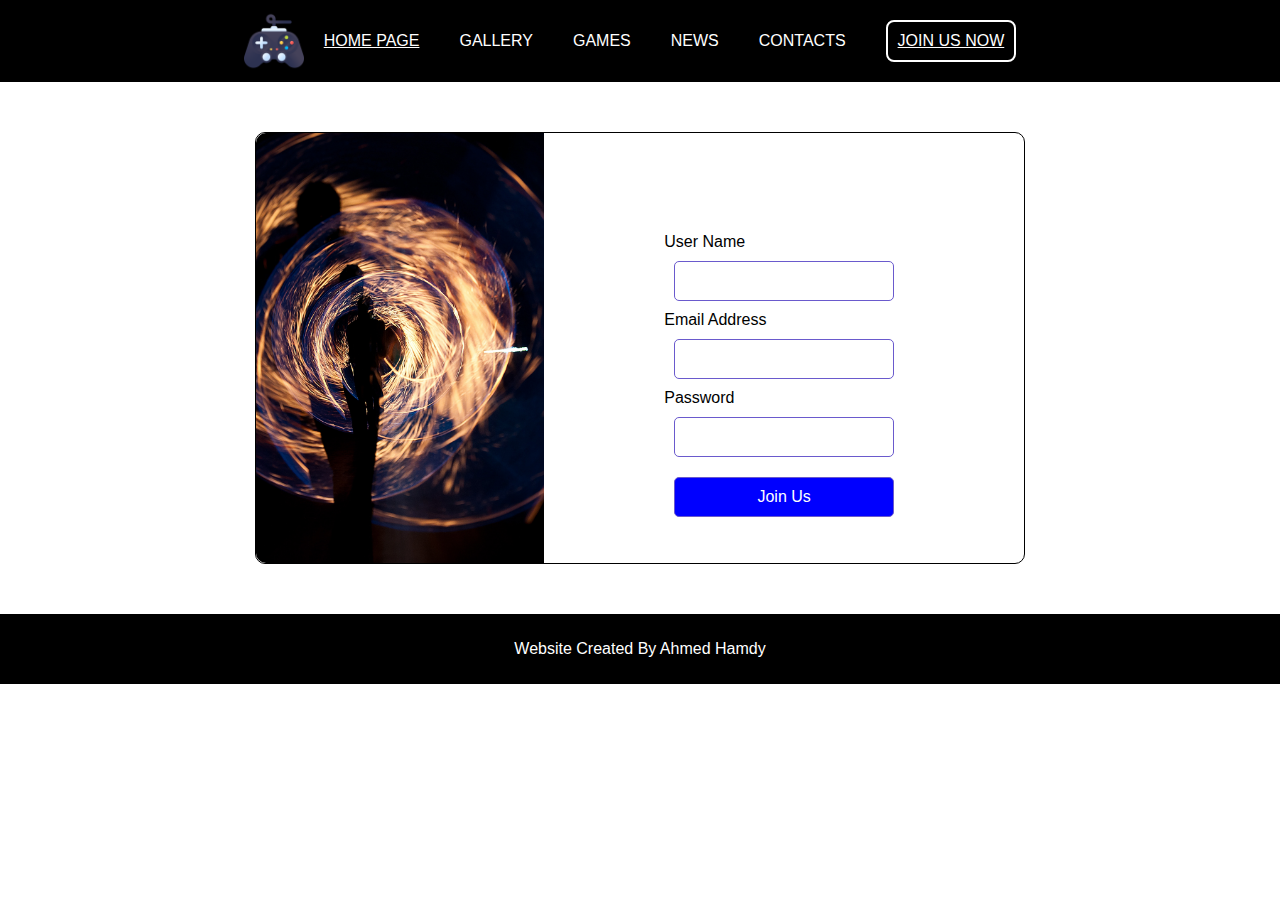
<file: join.html>
<!DOCTYPE html>
<html>
    <head>
        <title> Ahmed Gaming

        </title> <link rel="stylesheet" href="style.css">
        <meta charset="UTF-8">
    

    </head>
    <body>
       
            <div class="navbar joinnavbar">
                <img src="images/logo.png" width="60px">
                <a href="index.html">HOME PAGE</a>
                <a>GALLERY</a>
                <a>GAMES</a>
                <a>NEWS</a>
                <a>CONTACTS</a>
                <a href="join.html" class="join">JOIN US NOW</a>
                
            </div>

            <div class="joinform">
                <div class="image"></div>
                <div class="form">
                    <form>
                        User Name
                        <input type="text">
                        Email Address
                        <input type="email">
                        Password
                        <input type="password">
                        <button>Join Us</button>
                    </form> 
                </div>
                
            </div>
            <div class="footer">
                <p>Website Created By Ahmed Hamdy</p>
            </div>





    </body>
</html>
</file>
<file: style.css>
body{
    margin: 0px;
    padding: 0px;
}
*{
    font-family: arial;
}
div.maincontent{
    height: 760px;
    background-image: url(images/background.jpg);
}
div.navbar{
    display: flex;
    justify-content: center;
    align-items: center;
    background: rgba(0 , 0 , 0 , 0.6);
}
div.joinnavbar{
    background-color: black;
}


div.navbar a{
    color: white;
    margin: 20px;
  
}
div.navbar a.join{
    padding: 10px;
    border-radius: 8px;
    border: 2px solid white;
    color: white;
    background-color: transparent;
}
div.details{
    padding-top: 180px;
    text-align: center;
    color: white;
}
div.details button{
    padding: 10px;
    border-radius: 8px;
    border: 2px solid white;
    color: darkturquoise;
    background-color: white

}
div.upcoming h1{
    text-align: center;
}
div.games{
    display: flex;
    width: 60%;
    margin: auto;
    justify-content:space-around;
    align-items: center;   
}
div.game{
    text-align: center;
}
div.game div.img{
    width: 120px;
    height: 120px;
    border-radius: 120px;
    background-image: url('images/pubg.jpg');
    background-size: cover;
    background-position: center;
}
div.game2 div.img{
    background-image: url('images/fallguys.jpg');
    width: 120px;
    height: 120px;
    border-radius: 120px;
    background-size: cover;
    background-position: center;

}
div.game3 div.img{
    background-image: url('images/rocketleague.jpg');
    width: 120px;
    height: 120px;
    border-radius: 120px;
    background-size: cover;
    background-position: center;
}
div.game4 div.img{
    background-image: url('images/valorant.jpg');
}

div.maingame {
    display: flex;
    justify-content: center;
    align-items: center;
   width: 60%;
    margin: auto;
    background-color: black;
    color: white;
    padding: 50px;
    border-radius: 30px;
    margin-top: 50px;
    
}
div.maingame button{
    padding: 10px;
    border-radius: 8px;
    
    color: white;
    background-color: mediumturquoise;
    border: none;

}
div.maingame img{
    margin-right: -100px;
    border-radius: 20px;
    width: 50%;
}
div.posts{
    display: flex;
    width: 70%;
    margin: auto;
    justify-content:space-around;
    align-items: center;
    
}
div.postscontent{
    margin: auto;
    text-align: center;
    justify-content:space-around;
    align-items: center;
    padding-top: 20px;

}
div.post{
    margin: 40px;
    background-color: black;
    color: white;
    border-radius: 10px;

}
div.post p{
    font-size: 15px;
}
div.post h3, div.post p, div.post h5{
    padding-right: 10px;
    padding-left: 10px;
}
div.post p, div.post h5{
    display: inline-block
}
div.post1 div.img, div.post2 div.img, div.post3 div.img{
    background-image: url('images/post1.jpg');
    height: 150px;
    background-position: center;
    background-size: cover;
    border-radius: 10px;
}
div.post2 div.img{
    background-image: url('images/post2.jpg');
}
div.post3 div.img{
    background-image: url('images/post3.jpg');
}

div.testis{
    display: flex;
    width: 70%;
    margin: auto;
    justify-content:space-around;
    align-items: center;
}
div.test h1{
    text-align: center;
    margin-bottom: 50px;
}
div.testi{
    background-color: black;
    text-align: center;
    color: white;
    margin: 20px;
    border-radius: 8px;
}
div.testi1 div.img{
    background-image: url('images/man.png');
    width: 100px;
    height: 100px;
    margin: auto;
    border-radius: 100px;
    margin-top: -50px;
    background-position: center;
    background-size: cover;
    border: 1px solid black;
}

div.testi2 div.img{
    background-image: url('images/woman.png');
    width: 100px;
    height: 100px;
    margin: auto;
    border-radius: 100px;
    margin-top: -50px;
    background-position: center;
    background-size: cover;
    border: 1px solid black;
}
.pricing h2{
    text-align: center;
}
.prices{
    display: flex;
    justify-content: center;
    margin: auto;
    width: 60%;
    text-align: center;
}
.price{
    width: 30%;
    background-color: darkcyan;
    color: white;
    margin: 10px;
    padding-bottom: 15px;
    padding-top: 15px;
    border-radius: 10px;
}
.price button{
    padding: 10px;
    border-radius: 8px;
    background-color: darkslategrey;
    color: white;
    border: 1px solid white
}
.planprice{
   background-color: darkblue;
   padding-bottom: 10px;
   padding-top: 10px;
}
.planprice h3{
    margin: 0;
}

.joinform{
   display: flex;
   justify-content: center;
   margin: auto;
   width: 60%;
   border: 1px solid black;
   border-radius: 10px;
   margin-top: 50px;
}
.joinform .image{
    width: 35%;
}
.joinform .form{
    width: 65%;
}

.joinform .image{
   background-image: url('images/fantasy1.jpg');
   background-size: cover;
   background-position: top;
   height: 400px;
   padding: 15px;
   border-top-left-radius: 10px;
   border-bottom-left-radius: 10px;
}

form input, form button{
    padding: 10px;
    font-size: 16px;
    border: 1px solid slateblue;
    border-radius: 5px;
    display: block;
    margin: 10px;
}

form{
    display: flex;
    width: 50%;
    margin: auto;
    flex-direction: column;
    padding-top: 100px;
     
}

form button{
    background-color: blue;
    color: white;
}
.footer{
    color: white;
    background-color: black;
    text-align: center;
    padding: 10px;
    margin-top: 50px;
}
</file>
